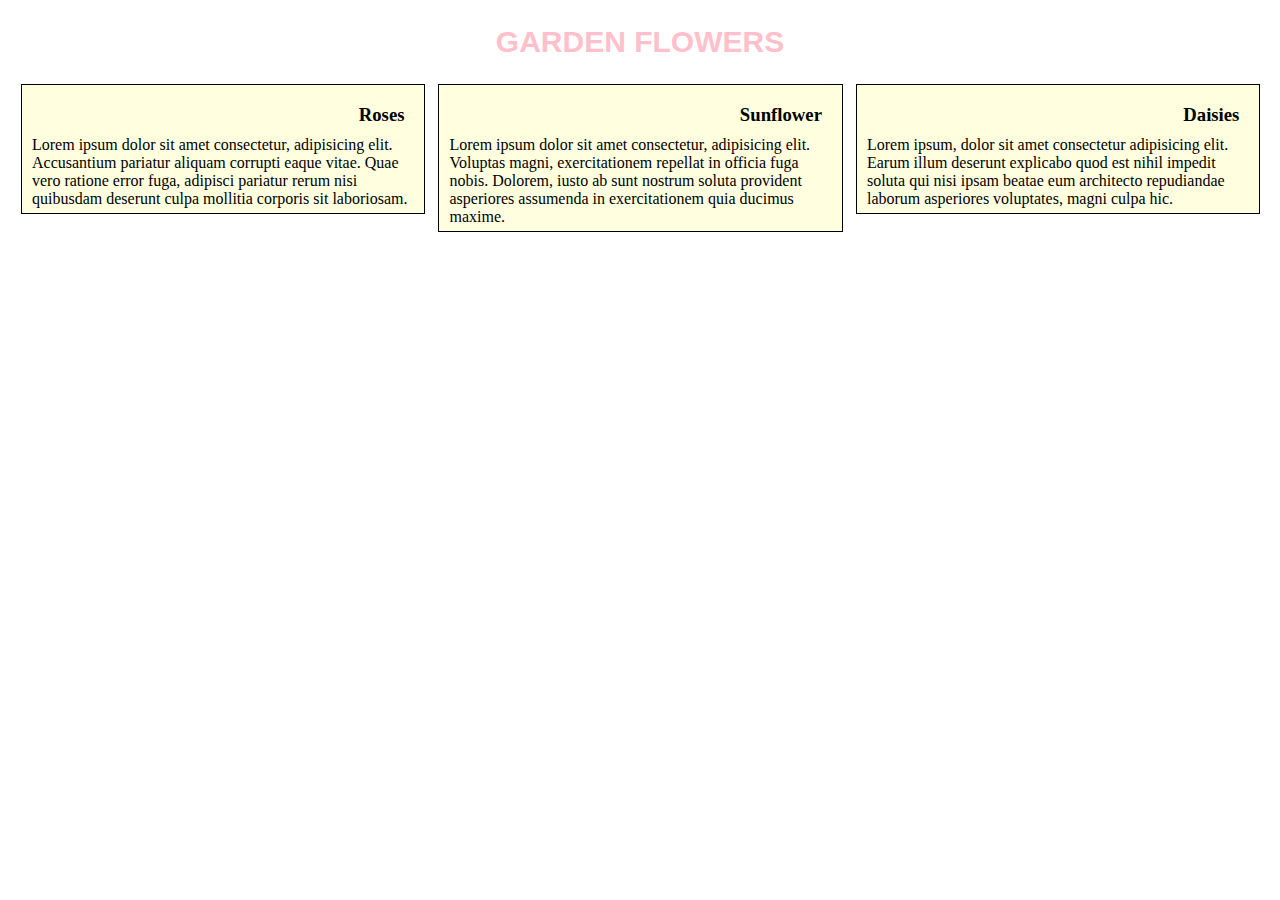
<file: module2-solution/index.html>
<!DOCTYPE html>
<html>
    <head>
        <meta charset="utf-8"/>
        <meta name="viewport" content="width=device-width, initial-scale=1"/>
        <title>Assignment Module 2</title>
        <link rel="stylesheet" href="css/style.css">
    </head>
    <body>
        <h1>Garden Flowers</h1>
        <div class="row">
        <section class="col-lg-4 col-md-6" id="roses">
            <h3>Roses</h3>
            <p>Lorem ipsum dolor sit amet consectetur, adipisicing elit. Accusantium pariatur aliquam corrupti eaque vitae. Quae vero ratione error fuga, adipisci pariatur rerum nisi quibusdam deserunt culpa mollitia corporis sit laboriosam.</p>
        </section>

        <section class="col-lg-4 col-md-6" id="sunflower">
            <h3>Sunflower</h3>
            <P>Lorem ipsum dolor sit amet consectetur, adipisicing elit. Voluptas magni, exercitationem repellat in officia fuga nobis. Dolorem, iusto ab sunt nostrum soluta provident asperiores assumenda in exercitationem quia ducimus maxime.
            </P>
        </section>

        <section class="col-lg-4" id="daisies">
            <h3>Daisies</h3>
            <p>Lorem ipsum, dolor sit amet consectetur adipisicing elit. Earum illum deserunt explicabo quod est nihil impedit soluta qui nisi ipsam beatae eum architecto repudiandae laborum asperiores voluptates, magni culpa hic.</p>
        </section>
    </div>
    </body>
</html>
</file>
<file: module2-solution/css/style.css>
* {
    box-sizing: border-box;
}

h1 {
    text-align: center;
    color: pink;
    font-size: 30px;
    font-family: 'Segoe UI', Tahoma, Geneva, Verdana, sans-serif;
    text-transform: uppercase;
    margin: 25px;
}

section {
    margin-bottom: 13px;
    margin-left: 13px;
    border: solid 1px black;
    background-color: lightyellow;
}

#roses:hover {
    background-color: lightcoral;
}
#sunflower:hover {
    background-color: yellow;
}
#daisies:hover {
    background-color: whitesmoke;
}

h3 {
    float: right;
    padding-right: 20px;
    margin-bottom: 10px;
}
p {
    clear: right;
    padding: 0px 10px;
    margin-bottom: 5px;
}


@media (min-width:992px) {
.col-lg-4, .col-md-6  {
    float: left;
    }
.col-lg-4 {
    width: 32%;
}
}

@media (max-width:991px) and (min-width:768px) {
.col-lg-4, .col-md-6 {
    float: left;
    }
.col-md-6 {
    width:48%
}
}
</file>
